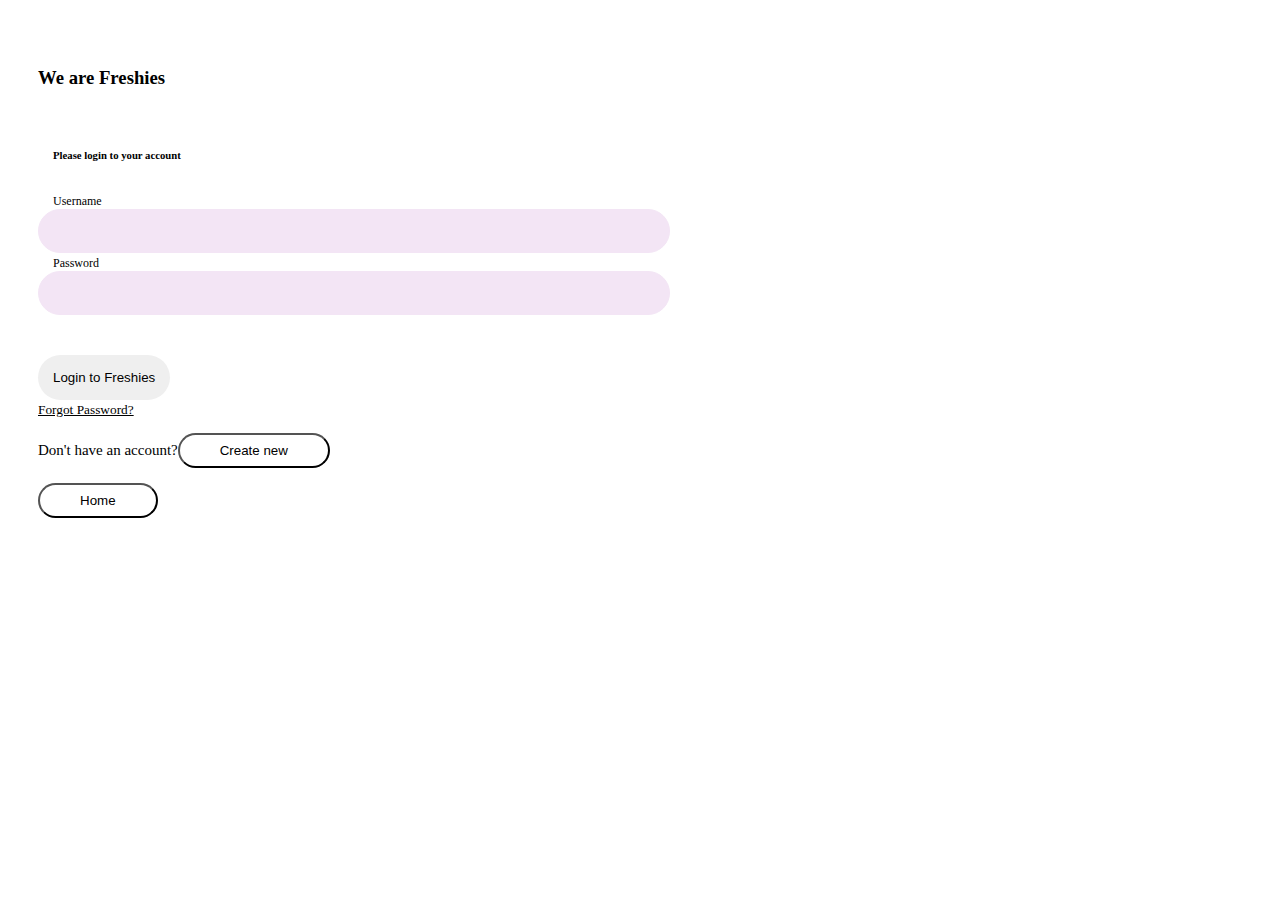
<file: login.html>
<!DOCTYPE html>
<html lang="en">
  <head>
    <!-- Required meta tags -->
    <meta charset="utf-8" />
    <meta name="viewport" content="width=device-width, initial-scale=1" />

    <!-- Bootstrap CSS -->
    <link
      href="https://cdn.jsdelivr.net/npm/bootstrap@5.0.2/dist/css/bootstrap.min.css"
      rel="stylesheet"
      integrity="sha384-EVSTQN3/azprG1Anm3QDgpJLIm9Nao0Yz1ztcQTwFspd3yD65VohhpuuCOmLASjC"
      crossorigin="anonymous"
    />
    <link rel="preconnect" href="https://fonts.googleapis.com" />
    <link rel="preconnect" href="https://fonts.gstatic.com" crossorigin />
    <link
      href="https://fonts.googleapis.com/css2?family=Tiro+Telugu:ital@1&display=swap"
      rel="stylesheet"
    />
    <link rel="stylesheet" href="./style/login.css" />

    <title>LOGIN</title>
  </head>

  <body>
    <div class="container px-4 py-5 mx-auto">
      <div class="card card0">
        <div class="d-flex flex-lg-row flex-column-reverse">
          
          <div class="card card1">
            <div class="row justify-content-center my-auto">
              <div class="col-md-8 col-10 my-5">
                <form action="index.html" onsubmit="return login()">
                <h3 class="mb-5 text-center heading">We are Freshies</h3>
                <h6 class="msg-info">Please login to your account</h6>

                <div class="form-group">
                  <label class="form-control-label text-muted">Username</label>
                  <input 
                    type="text"
                    id="email"
                    name="email"
                   
                    class="form-control"
                  />
                </div>
                <div class="form-group">
                  <label class="form-control-label text-muted">Password</label>
                  <input 
                    type="password"
                    id="psw"
                    name="psw"
                   
                    class="form-control"
                  />
                </div>
                <div class="row justify-content-center my-3 px-3">
                  
                  <button type="submit" class="centered btn-block btn-color">Login to Freshies</button>
                </div>
                <div class="row justify-content-center">
                  <a href="#"
                    ><small class="text-muted">Forgot Password?</small></a
                  >
                </div>
              </form>
             </div>
            </div>
            <div class="bottom text-center">
              <p href="#" class="sm-text mx-auto mb-3">
                Don't have an account?<a href="./sign-in.html"><button class="mx-2 btn btn-white ml-2">
                  Create new
                </button></a> 
              </p>
            </div>
           <a class="text-center" href="./dashboard.html"> <button class="mx-2 btn btn-white ml-2">
              Home
            </button> </a>
          </div>
          <div class="card card2">
            <div class="my-auto mx-md-5 px-md-5 right"></div>
          </div>
        </div>
      </div>
    </div>
  </body>
<script src="./js/login.js"></script>
  <script
    src="https://cdn.jsdelivr.net/npm/@popperjs/core@2.9.2/dist/umd/popper.min.js"
    integrity="sha384-IQsoLXl5PILFhosVNubq5LC7Qb9DXgDA9i+tQ8Zj3iwWAwPtgFTxbJ8NT4GN1R8p"
    crossorigin="anonymous"
  ></script>
  <script
    src="https://cdn.jsdelivr.net/npm/bootstrap@5.0.2/dist/js/bootstrap.min.js"
    integrity="sha384-cVKIPhGWiC2Al4u+LWgxfKTRIcfu0JTxR+EQDz/bgldoEyl4H0zUF0QKbrJ0EcQF"
    crossorigin="anonymous"
  ></script>
</html>
</file>
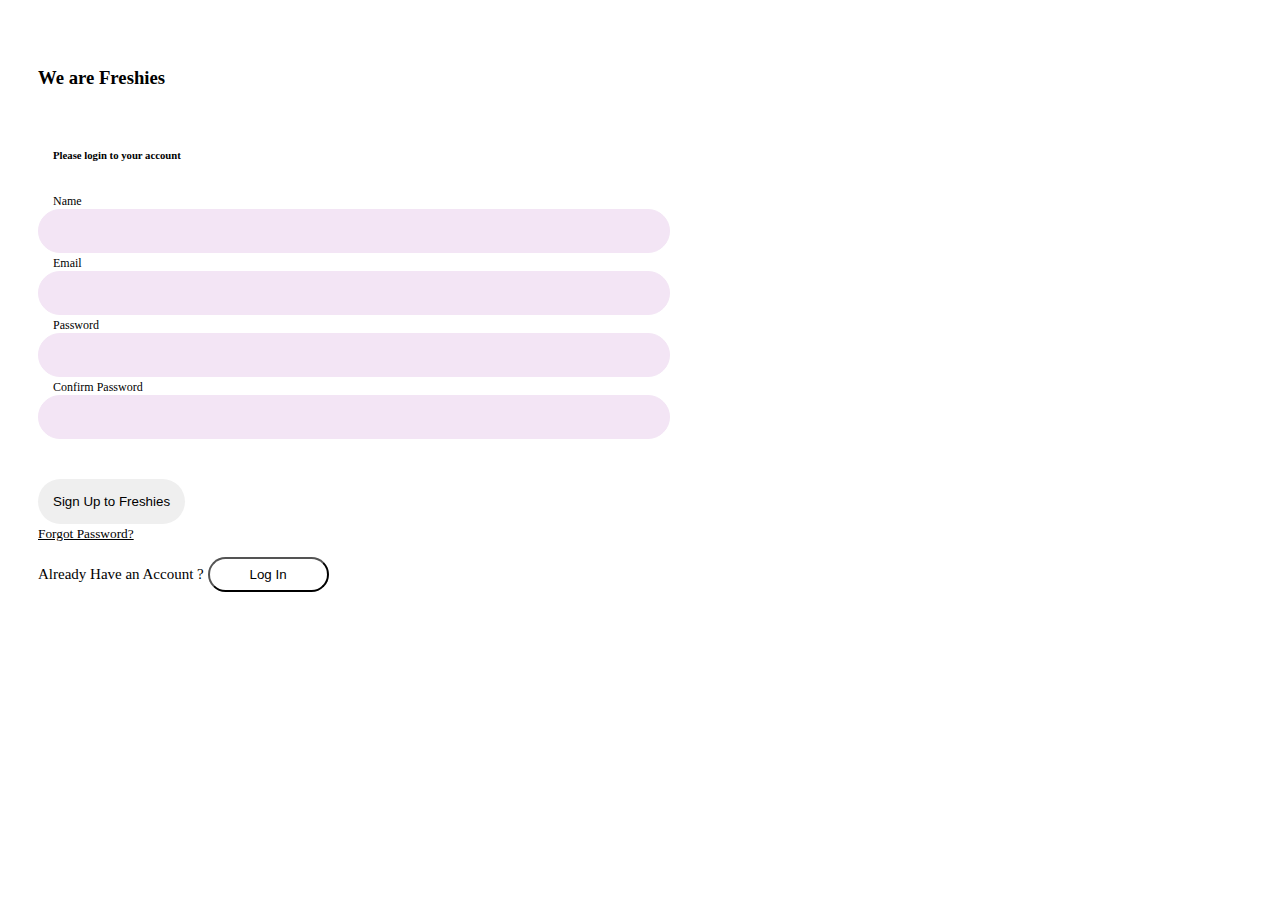
<file: sign-in.html>
<!DOCTYPE html>
<html lang="en">
  <head>
    <!-- Required meta tags -->
    <meta charset="utf-8" />
    <meta name="viewport" content="width=device-width, initial-scale=1" />

    <!-- Bootstrap CSS -->
    <link
      href="https://cdn.jsdelivr.net/npm/bootstrap@5.0.2/dist/css/bootstrap.min.css"
      rel="stylesheet"
      integrity="sha384-EVSTQN3/azprG1Anm3QDgpJLIm9Nao0Yz1ztcQTwFspd3yD65VohhpuuCOmLASjC"
      crossorigin="anonymous"
    />
    <link rel="preconnect" href="https://fonts.googleapis.com" />
    <link rel="preconnect" href="https://fonts.gstatic.com" crossorigin />
    <link
      href="https://fonts.googleapis.com/css2?family=Tiro+Telugu:ital@1&display=swap"
      rel="stylesheet"
    />
    <link rel="stylesheet" href="./style/sign-in.css" />

    <title>sign</title>
  </head>

  <body>
    <div class="container px-4 py-5 mx-auto">
      <div class="card card0">
        <div class="d-flex flex-lg-row flex-column-reverse">
          <div class="card card1">
            <div class="row justify-content-center my-auto">
              <div class="col-md-8 col-10 my-5">
                <form action="login.html" onsubmit="return submitform()" >
                <h3 class="mb-5 text-center heading">We are Freshies</h3>
               <h6 class="msg-info">Please login to your account</h6>
                <div class="form-group">
                  <label class="form-control-label text-muted">Name</label>
                  <input
                    type="text"
                    id="name1"
                    name="name"
                    
                    class="form-control"
                  />
                </div>
                <div class="form-group">
                  <label class="form-control-label text-muted">Email</label>
                  <input
                    type="email"
                    id="email"
                    name="email"
                   
                    class="form-control"
                  />
                </div>
                
                <div class="form-group">
                    <label class="form-control-label text-muted">Password</label>
                    <input
                      type="password"
                      id="password"
                      name="password"
                      
                      class="form-control"
                    />
                  </div>
                  <div class="form-group">
                    <label class="form-control-label text-muted">Confirm Password</label>
                    <input
                      type="password"
            
                      id="psw"
                      name="psw"
                     
                      class="form-control"
                    />
                    <div class="show messa"></div>
                  </div>
                  

                <div class="row justify-content-center my-3 px-3">
                  <button class="btn-block btn-color" type="submit" >Sign Up to Freshies</button>
                </div>
                <div class="row justify-content-center">
                  <a href="#"
                    ><small class="text-muted">Forgot Password?</small></a
                  >
                </div>
              </form>
              
            
            </div>
              
            </div>
            <div class="bottom text-center">
              <p href="#" class="sm-text mx-auto mb-3">
                Already Have an Account ? <a href="./login.html"> <button class="mx-2 btn btn-white ml-2">
                 Log In
                </button></a>
              </p>
            </div>
          </div>
          <div class="card card2">
           
        </div>
      </div>
    </div>
  </body>

  <script
    src="https://cdn.jsdelivr.net/npm/@popperjs/core@2.9.2/dist/umd/popper.min.js"
    integrity="sha384-IQsoLXl5PILFhosVNubq5LC7Qb9DXgDA9i+tQ8Zj3iwWAwPtgFTxbJ8NT4GN1R8p"
    crossorigin="anonymous"
  ></script>
  <script src="./js/singn-up.js"></script>
  <script
    src="https://cdn.jsdelivr.net/npm/bootstrap@5.0.2/dist/js/bootstrap.min.js"
    integrity="sha384-cVKIPhGWiC2Al4u+LWgxfKTRIcfu0JTxR+EQDz/bgldoEyl4H0zUF0QKbrJ0EcQF"
    crossorigin="anonymous"
  ></script>
</html>
</file>
<file: style/login.css>
body {
    color: #000;
    overflow-x: hidden;
    height: 100%;
    /* background-image: linear-gradient(to right, #D500F9, #FFD54F); */
    background-repeat: no-repeat;
    font-family: 'Teru Telugu';

}
    

input,
textarea {
    background-color: #F3E5F5;
    border-radius:50px !important;
    padding:12px 15px 12px 15px !important;
    width: 100%;
    box-sizing: border-box;
    border: none !important;
    border: 1px solid #F3E5F5 !important;
    font-size: 16px !important;
    color: #000 !important;
    font-weight: 400
}

input:focus,
textarea:focus {
    -moz-box-shadow: none !important;
    -webkit-box-shadow: none !important;
    box-shadow: none !important;
    /* border: 1px solid #D500F9 !important; */
    outline-width: 0;
    font-weight: 400
}

button:focus {
    -moz-box-shadow: none !important;
    -webkit-box-shadow: none !important;
    box-shadow: none !important;
    outline-width: 0
}

.card {
    border-radius: 0;
    border: none
}

.card1 {
    width: 50%;
    padding: 40px 30px 10px 30px
}

.card2 {
    background: url('../assests/pics/pomo.jpg');
    background-position: center;
    background-repeat: no-repeat;
    background-size: cover;
    width: 50%;
    /* background-image: linear-gradient(to right, #FFD54F, #D500F9) */
}

#logo {
    width: 70px;
    height: 60px
}

.heading {
    margin-bottom: 60px !important
}

::placeholder {
    color: #000 !important;
    opacity: 1
}

:-ms-input-placeholder {
    color: #000 !important
}

::-ms-input-placeholder {
    color: #000 !important
}

.form-control-label {
    font-size: 12px;
    margin-left: 15px
}

.msg-info {
    padding-left: 15px;
    margin-bottom: 30px
}

.btn-color {
    border-radius: 50px;
    color: black;
    /* background-image: linear-gradient(to right, #FFD54F, #D500F9); */
    padding: 15px;
    cursor: pointer;
    border: none !important;
    margin-top: 40px
}

.btn-color:hover {
    color: #fff;
    background-color: black;
    /* background-image: linear-gradient(to right, #D500F9, #FFD54F) */
}

.btn-white {
    border-radius: 50px;
    /* color: #D500F9; */
    background-color: #fff;
    padding: 8px 40px;
    cursor: pointer;

}

.btn-white:hover {
    color: #fff;
    background-color: black;
    /* background-image: linear-gradient(to right, #FFD54F, #D500F9) */
}

a {
    color: #000
}

a:hover {
    color: #000
}

.bottom {
    /* width: 100%; */
    /* margin-top: 50px !important */
}

.sm-text {
    font-size: 15px
}

@media screen and (max-width: 992px) {
    .card1 {
        width: 100%;
        padding: 40px 30px 10px 30px
    }

    .card2 {
        width: 100%
    }

    .right {
        margin-top: 100px !important;
        margin-bottom: 100px !important
    }
}

@media screen and (max-width: 768px) {
    .container {
        padding: 10px !important
    }

    .card2 {
        padding: 50px
    }

    .right {
        margin-top: 50px !important;
        margin-bottom: 50px !important
    }
}
</file>
<file: style/sign-in.css>
body {
    color: #000;
    overflow-x: hidden;
    height: 100%;
    /* background-image: linear-gradient(to right, #D500F9, #FFD54F); */
    background-repeat: no-repeat;
    font-family: 'Teru Telugu';

}
    

input,
textarea {
    background-color: #F3E5F5;
    border-radius:50px !important;
    padding:12px 15px 12px 15px !important;
    width: 100%;
    box-sizing: border-box;
    border: none !important;
    border: 1px solid #F3E5F5 !important;
    font-size: 16px !important;
    color: #000 !important;
    font-weight: 400
}

input:focus,
textarea:focus {
    -moz-box-shadow: none !important;
    -webkit-box-shadow: none !important;
    box-shadow: none !important;
    /* border: 1px solid #D500F9 !important; */
    outline-width: 0;
    font-weight: 400
}

button:focus {
    -moz-box-shadow: none !important;
    -webkit-box-shadow: none !important;
    box-shadow: none !important;
    outline-width: 0
}

.card {
    border-radius: 0;
    border: none
}

.card1 {
    width: 50%;
    padding: 40px 30px 10px 30px
}

.card2 {
    background: url('../assests/pics/pink.jpg');
    background-position: center;
    background-repeat: no-repeat;
    background-size: cover;
    width: 50%;
    /* background-image: linear-gradient(to right, #FFD54F, #D500F9) */
}

#logo {
    width: 70px;
    height: 60px
}

.heading {
    margin-bottom: 60px !important
}

::placeholder {
    color: #000 !important;
    opacity: 1
}

:-ms-input-placeholder {
    color: #000 !important
}

::-ms-input-placeholder {
    color: #000 !important
}

.form-control-label {
    font-size: 12px;
    margin-left: 15px
}

.msg-info {
    padding-left: 15px;
    margin-bottom: 30px
}

.btn-color {
    border-radius: 50px;
    color: black;
    /* background-image: linear-gradient(to right, #FFD54F, #D500F9); */
    padding: 15px;
    cursor: pointer;
    border: none !important;
    margin-top: 40px
}

.btn-color:hover {
    color: #fff;
    background-color: black;
    /* background-image: linear-gradient(to right, #D500F9, #FFD54F) */
}

.btn-white {
    border-radius: 50px;
    /* color: #D500F9; */
    background-color: #fff;
    padding: 8px 40px;
    cursor: pointer;

}

.btn-white:hover {
    color: #fff;
    background-color: black;
    /* background-image: linear-gradient(to right, #FFD54F, #D500F9) */
}

a {
    color: #000
}

a:hover {
    color: #000
}

.bottom {
    /* width: 100%; */
    /* margin-top: 50px !important */
}

.sm-text {
    font-size: 15px
}

@media screen and (max-width: 992px) {
    .card1 {
        width: 100%;
        padding: 40px 30px 10px 30px
    }

    .card2 {
        width: 100%
    }

    .right {
        margin-top: 100px !important;
        margin-bottom: 100px !important
    }
}

@media screen and (max-width: 768px) {
    .container {
        padding: 10px !important
    }

    .card2 {
        padding: 50px
    }

    .right {
        margin-top: 50px !important;
        margin-bottom: 50px !important
    }
}
</file>
